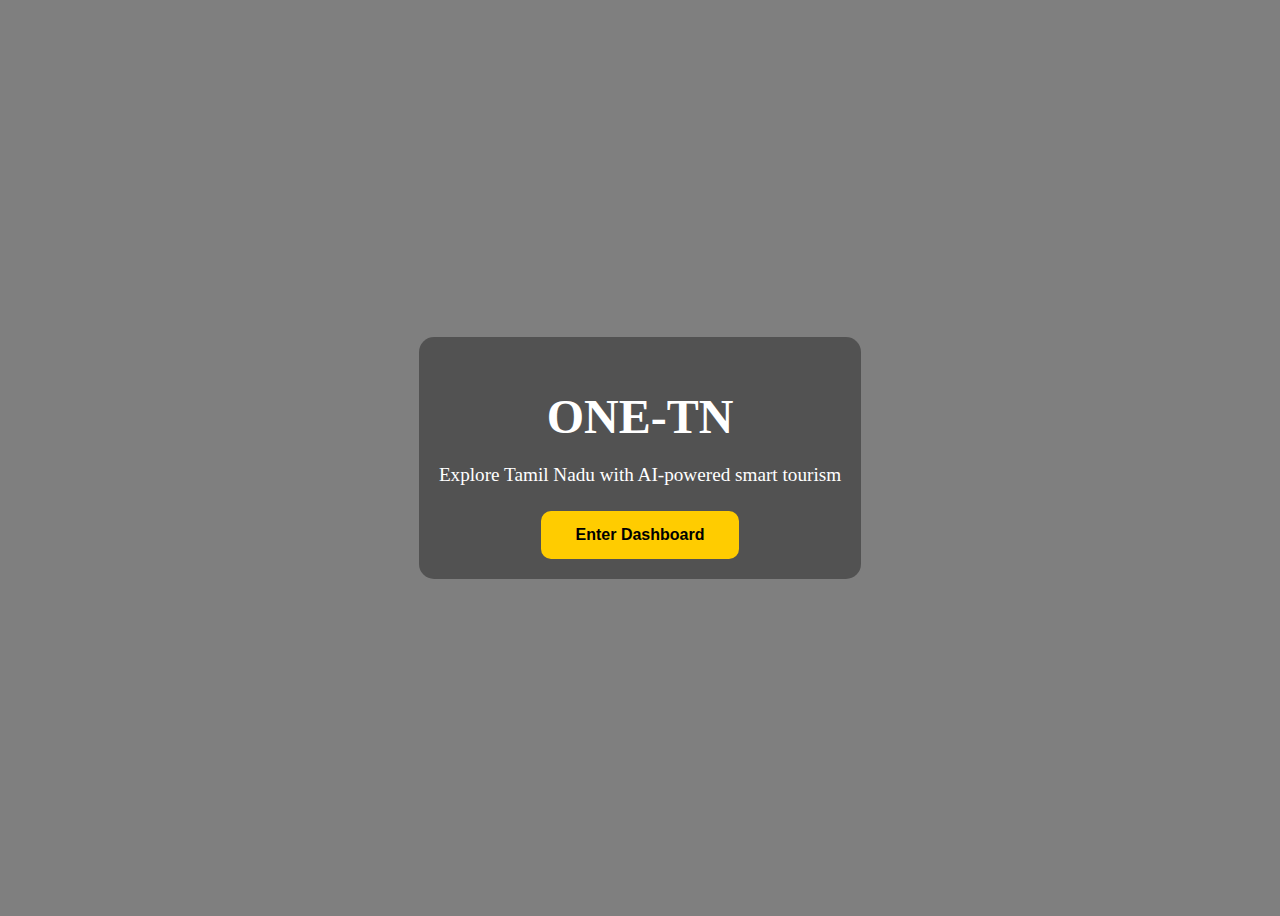
<file: index.html>
<!DOCTYPE html>
<html lang="en">
<head>
  <meta charset="UTF-8">
  <meta name="viewport" content="width=device-width, initial-scale=1.0">
  <title>ONE-TN</title>
  <link rel="stylesheet" href="css/style.css">
</head>

<body class="home">

  <div class="home-container">
    <h1>ONE-TN</h1>
    <p>Explore Tamil Nadu with AI-powered smart tourism</p>
    <button onclick="location.href='pages/dashboard.html'">
      Enter Dashboard
    </button>
  </div>

  <!-- ✅ Location Tracking Script -->
  <script defer src="js/location.js"></script>

</body>
</html>
</file>
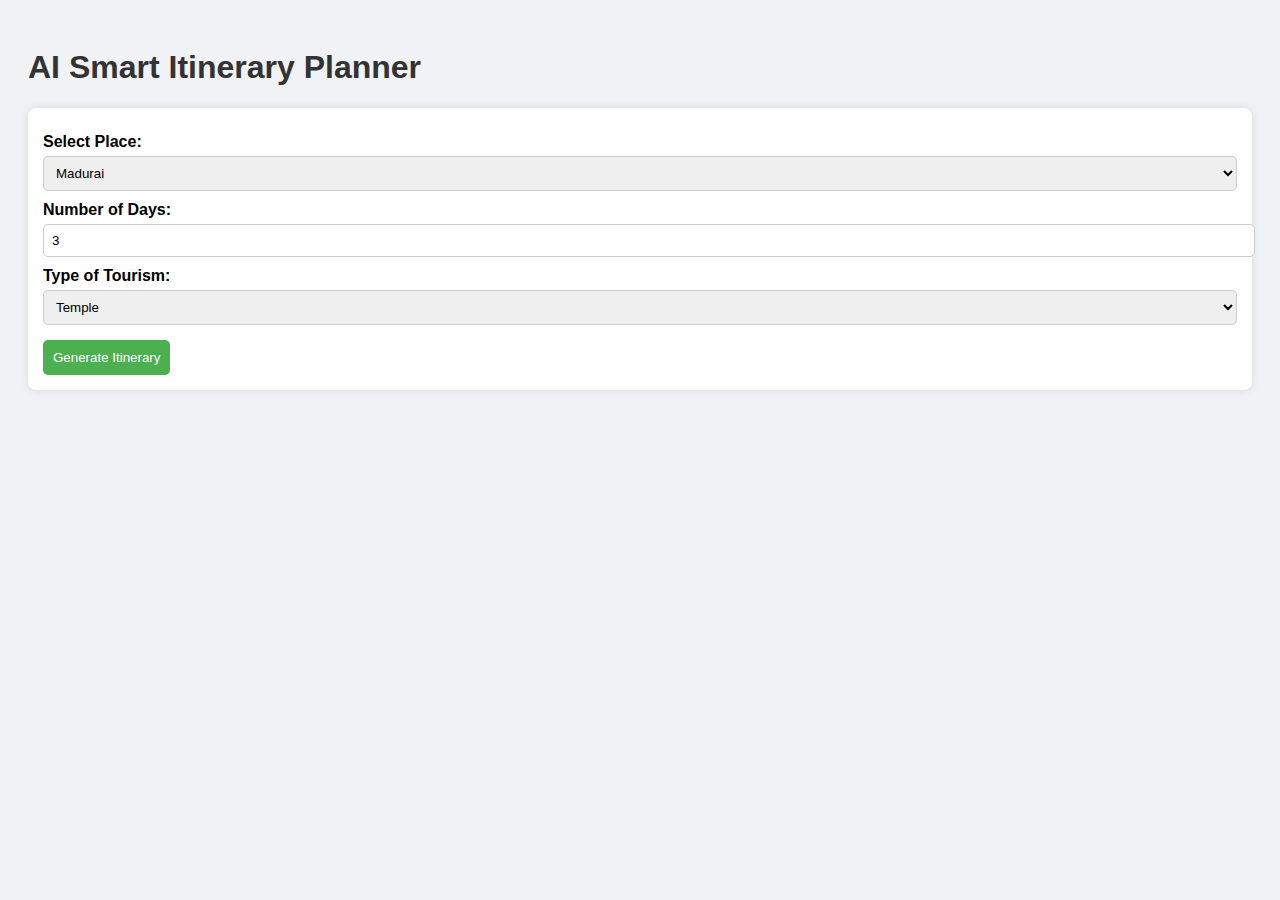
<file: pages /itinerary.html>
<!DOCTYPE html>
<html lang="en">
<head>
<meta charset="UTF-8">
<meta name="viewport" content="width=device-width, initial-scale=1.0">
<title>Smart AI Itinerary Planner</title>

<style>
body { font-family: sans-serif; padding: 20px; background: #f0f2f5; }
h1 { color: #333; }

.itinerary-form {
  background: #fff;
  padding: 15px;
  border-radius: 8px;
  box-shadow: 0 0 8px rgba(0,0,0,0.1);
  margin-bottom: 20px;
}

label { display: block; margin-top: 10px; font-weight: bold; }

select, input {
  width: 100%;
  padding: 8px;
  margin-top: 5px;
  border-radius: 5px;
  border: 1px solid #ccc;
}

button {
  margin-top: 15px;
  padding: 10px;
  background: #4CAF50;
  color: #fff;
  border: none;
  border-radius: 5px;
  cursor: pointer;
}

button:hover { background: #45a049; }

.itinerary-output {
  display: flex;
  flex-direction: column;
  gap: 10px;
}

.itinerary-card {
  background: #fff;
  padding: 15px;
  border-radius: 8px;
  border-left: 5px solid #4CAF50;
}
</style>
</head>

<body>

<h1>AI Smart Itinerary Planner</h1>

<div class="itinerary-form">

  <label>Select Place:</label>
  <select id="place">
    <option value="Madurai">Madurai</option>
    <option value="Thanjavur">Thanjavur</option>
  </select>

  <label>Number of Days:</label>
  <input type="number" id="days" value="3" min="1" max="10">

  <label>Type of Tourism:</label>
  <select id="tourType">
    <option value="Temple">Temple</option>
    <option value="Heritage">Heritage</option>
    <option value="Beach">Beach</option>
    <option value="Hill Station">Hill Station</option>
  </select>

  <button onclick="generateItinerary()">Generate Itinerary</button>

</div>

<div id="itineraryOutput" class="itinerary-output"></div>

<script>
// Attractions WITH individual budgets
const attractions = {
  "Madurai": {
    "Temple": [
      { name: "Meenakshi Amman Temple", budget: 2500 },
      { name: "Koodal Azhagar Temple", budget: 1800 },
      { name: "Alagar Kovil", budget: 2200 },
      { name: "Tirupparankundram Murugan Temple", budget: 2000 }
    ],
    "Heritage": [
      { name: "Thirumalai Nayakkar Palace", budget: 2600 },
      { name: "Gandhi Memorial Museum", budget: 2000 },
      { name: "Puthu Mandapam", budget: 1800 },
      { name: "Vandiyur Teppakulam", budget: 1700 }
    ],
    "Beach": [
      { name: "Vaigai River Walk", budget: 1500 },
      { name: "Eco Park", budget: 1600 },
      { name: "Water Theme Park", budget: 2300 }
    ],
    "Hill Station": [
      { name: "Yanaimalai Hills", budget: 2400 },
      { name: "Samanar Hills", budget: 2600 }
    ]
  },

  "Thanjavur": {
    "Temple": [
      { name: "Brihadeeswarar Temple", budget: 2800 },
      { name: "Gangaikonda Cholapuram", budget: 3000 },
      { name: "Saraswathi Amman Temple", budget: 2100 }
    ],
    "Heritage": [
      { name: "Thanjavur Palace", budget: 2900 },
      { name: "Royal Art Gallery", budget: 2600 },
      { name: "Saraswathi Mahal Library", budget: 2400 }
    ],
    "Beach": [
      { name: "Manora Fort Beach", budget: 2500 },
      { name: "Papanasam River Bank", budget: 1900 }
    ],
    "Hill Station": [
      { name: "Kumbakonam Hill Area", budget: 2700 },
      { name: "Sivaganga Hills", budget: 2600 }
    ]
  }
};

// Shuffle helper
function shuffle(arr) {
  return arr.sort(() => Math.random() - 0.5);
}

function generateItinerary() {
  const place = document.getElementById("place").value;
  const days = parseInt(document.getElementById("days").value);
  const tourType = document.getElementById("tourType").value;
  const output = document.getElementById("itineraryOutput");

  output.innerHTML = "";

  const placesList = shuffle([...attractions[place][tourType]]);

  for (let i = 1; i <= days; i++) {
    const item = placesList[(i - 1) % placesList.length];

    const card = document.createElement("div");
    card.className = "itinerary-card";
    card.innerHTML = `
      <h3>Day ${i}</h3>
      <p><strong>Place:</strong> ${place}</p>
      <p><strong>Tour Type:</strong> ${tourType}</p>
      <p><strong>Suggested Visit:</strong> ${item.name}</p>
      <p><strong>Estimated Budget:</strong> ₹${item.budget}</p>
    `;

    output.appendChild(card);
  }
}
</script>

</body>
</html>
</file>
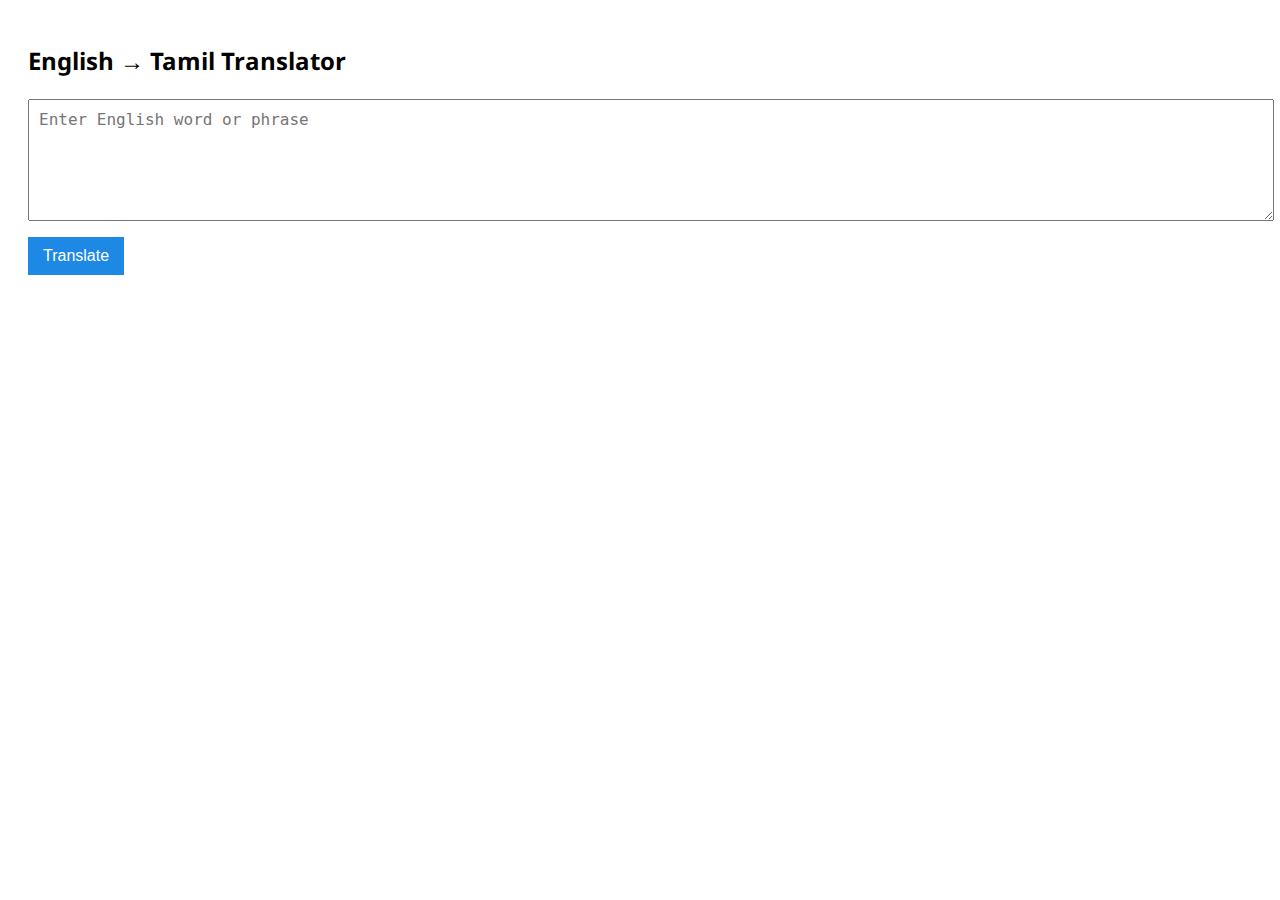
<file: pages /translate.html>
<!DOCTYPE html>
<html lang="en">
<head>
<meta charset="UTF-8">
<meta name="viewport" content="width=device-width, initial-scale=1.0">
<title>English → Tamil Translator</title>
<style>
body {
  font-family: "Noto Sans Tamil", Arial, sans-serif; /* Font that supports Tamil */
  padding: 20px;
}
textarea {
  width: 100%;
  height: 100px;
  padding: 10px;
  font-size: 16px;
}
button {
  padding: 10px 15px;
  font-size: 16px;
  margin-top: 10px;
  background-color: #1e88e5;
  color: white;
  border: none;
  cursor: pointer;
}
button:hover {
  background-color: #1565c0;
}
#translationResult {
  margin-top: 20px;
  font-size: 24px;
  font-weight: bold;
  color: green;
}
#pronunciationResult {
  font-size: 20px;
  color: blue;
  margin-top: 5px;
}
</style>

<!-- Google Font for Tamil -->
<link href="https://fonts.googleapis.com/css2?family=Noto+Sans+Tamil&display=swap" rel="stylesheet">
</head>
<body>

<h2>English → Tamil Translator</h2>

<textarea id="textToTranslate" placeholder="Enter English word or phrase"></textarea>
<button onclick="translateText()">Translate</button>

<div id="translationResult"></div>
<div id="pronunciationResult"></div>

<script>
// Offline dictionary with Tamil + pronunciation
const dict = {
  "hello": ["வணக்கம்", "Vanakkam"],
  "thank you": ["நன்றி", "Nandri"],
  "how are you": ["நீங்கள் எப்படி இருக்கிறீர்கள்", "Neenga epadi irukkireergal"],
  "water": ["தண்ணீர்", "Thanni"],
  "food": ["சாப்பாடு", "Saapadu"],
  "house": ["வீடு", "Veedu"],
  "school": ["பள்ளி", "Palli"],
  "mother": ["அம்மா", "Amma"],
  "father": ["அப்பா", "Appa"],
  "friend": ["நண்பன்", "Nanban"],
  "perform": ["செயல்", "Seyal"],
  "run": ["ஓடு", "Odu"],
  "eat": ["சாப்பிடு", "Saapidu"],
  "go": ["போ", "Po"],
  "study": ["படிக்கவும்", "Padikkavum"]
};

function translateText() {
  const input = document.getElementById("textToTranslate").value.trim().toLowerCase();

  if (!input) {
    document.getElementById("translationResult").innerText = "Please enter English text";
    document.getElementById("pronunciationResult").innerText = "";
    return;
  }

  if (dict[input]) {
    const tamilWord = dict[input][0];
    const pronounceWord = dict[input][1];

    document.getElementById("translationResult").innerText = tamilWord;
    document.getElementById("pronunciationResult").innerText = "Pronunciation: " + pronounceWord;

    // Text-to-speech using pronunciation (Latin letters)
    const utter = new SpeechSynthesisUtterance(pronounceWord);
    utter.lang = "en-US"; // TTS works reliably with Latin letters
    speechSynthesis.speak(utter);

  } else {
    document.getElementById("translationResult").innerText = "Translation not found";
    document.getElementById("pronunciationResult").innerText = "";
  }
}
</script>

</body>
</html>
</file>
<file: css/style.css>
/* ===== Home Page Styling ===== */  
body.home {  
  background: linear-gradient(rgba(0,0,0,0.5), rgba(0,0,0,0.5)),  
              url("https://images.unsplash.com/photo-1602216056096-3b40cc0c9944?auto=format&fit=crop&w=1470&q=80");  
  background-size: cover;  
  background-position: center;  
  min-height: 100vh;  
  display: flex;  
  justify-content: center;  
  align-items: center;  
}  

.home-container {  
  text-align: center;  
  color: #fff;  
  padding: 20px;  
  background: rgba(0,0,0,0.35);  
  border-radius: 15px;  
}  

.home-container h1 {  
  font-size: 3rem;  
  margin-bottom: 15px;  
}  

.home-container p {  
  font-size: 1.2rem;  
  margin-bottom: 25px;  
}  

.home-container button {  
  padding: 15px 35px;  
  font-size: 1rem;  
  font-weight: 600;  
  border: none;  
  border-radius: 10px;  
  cursor: pointer;  
  background: #ffcc00;  
  transition: 0.3s;  
}  

.home-container button:hover {  
  background: #ffd633;  
}  

/* ===== Dashboard Page ===== */  
body.dashboard {  
  background: linear-gradient(rgba(0,0,0,0.6), rgba(0,0,0,0.6)),  
              url("../images/dashboard-bg.jpg");  
  background-size: cover;  
  background-position: center;  
  min-height: 100vh;  
  color: #fff;  
}  

.dashboard-grid {  
  display: grid;  
  grid-template-columns: repeat(auto-fit, minmax(220px, 1fr));  
  gap: 25px;  
  padding: 40px;  
  max-width: 1200px;  
  margin: auto;  
}  

.card {  
  background: rgba(255,255,255,0.18);  
  backdrop-filter: blur(12px);  
  border-radius: 18px;  
  padding: 40px 20px;  
  text-align: center;  
  font-size: 1.2rem;  
  cursor: pointer;  
  font-weight: 600;  
  transition: 0.3s;  
  box-shadow: 0 10px 30px rgba(0,0,0,0.5);  
}  

.card:hover {  
  transform: translateY(-10px);  
  background: rgba(255,255,255,0.28);  
}  

/* ===== Heritage Page ===== */  
body.heritage {  
  background: linear-gradient(rgba(0,0,0,0.7), rgba(0,0,0,0.7)),  
              url("../images/heritage/heritage-bg.jpg");  
  background-size: cover;  
  background-position: center;  
  min-height: 100vh;  
  color: #fff;  
  padding: 40px 20px;  
}  

.heritage-grid {  
  display: grid;  
  grid-template-columns: repeat(auto-fill, minmax(250px, 1fr));  
  gap: 25px;  
  max-width: 1200px;  
  margin: auto;  
  align-items: start;  
}  

.heritage-card {  
  display: flex;  
  flex-direction: column;  
  border-radius: 18px;  
  overflow: hidden;  
  box-shadow: 0 10px 30px rgba(0,0,0,0.5);  
  cursor: pointer;  
  transition: transform 0.3s ease;  
  height: 100%;  
}  

.heritage-card:hover {  
  transform: scale(1.05);  
}  

.heritage-card img {  
  width: 100%;  
  height: 220px;  
  object-fit: cover;  
  flex-shrink: 0;  
}  

.heritage-info {  
  flex-grow: 1;  
  background: rgba(0,0,0,0.7);  
  padding: 15px;  
  text-align: center;  
}  

.heritage-info h3 {  
  margin: 0 0 5px 0;  
  font-size: 1.2rem;  
}  

.heritage-info p {  
  margin: 0;  
  font-size: 0.9rem;  
  opacity: 0.85;  
}  

/* ===== Culinary Trails Page ===== */  
body.culinary {  
  background: linear-gradient(rgba(0,0,0,0.55), rgba(0,0,0,0.55)),  
              url("../images/culinary/bg-culinary.jpg");  
  background-size: cover;  
  background-position: center;  
  background-attachment: fixed;  
  min-height: 100vh;  
  color: #fff;  
  padding: 40px 20px;  
}  

.culinary-grid {  
  display: grid;  
  grid-template-columns: repeat(auto-fit, minmax(250px, 1fr));  
  gap: 25px;  
  max-width: 1200px;  
  margin: auto;  
}  

.culinary-card {  
  position: relative;  
  border-radius: 18px;  
  overflow: hidden;  
  box-shadow: 0 10px 30px rgba(0,0,0,0.5);  
  cursor: pointer;  
  transition: transform 0.3s ease;  
}  

.culinary-card:hover {  
  transform: scale(1.05);  
}  

.culinary-card img {  
  width: 100%;  
  height: 220px;  
  object-fit: cover;  
}  

/* ===== Eco Dashboard Background ===== */  
body.eco {  
  background: linear-gradient(rgba(0,0,0,0.6), rgba(0,0,0,0.6)),  
              url("../images/eco.jpg");  
  background-size: cover;  
  background-position: center;  
  min-height: 100vh;  
  color: #fff;  
}  
/* ===== AI Itinerary Planner Page ===== */
body.itinerary {
  background: linear-gradient(rgba(0,0,0,0.6), rgba(0,0,0,0.6)),
              url("../images/ai.jpg");
  background-size: cover;
  background-position: center;
  min-height: 100vh;
  color: #fff;
  padding: 20px;
}

.itinerary-form {
  max-width: 500px;
  margin: 20px auto;
  background: rgba(0,0,0,0.55);
  padding: 20px;
  border-radius: 15px;
  color: #fff;
  text-align: center;
}

.itinerary-form input,
.itinerary-form select,
.itinerary-form button {
  width: 90%;
  padding: 10px;
  margin: 10px 0;
  border-radius: 8px;
  border: none;
  font-size: 1rem;
}

.itinerary-form button {
  background: #ffcc00;
  font-weight: 600;
  cursor: pointer;
  transition: 0.3s;
}

.itinerary-form button:hover {
  background: #ffd633;
}

.itinerary-output {
  display: grid;
  grid-template-columns: repeat(auto-fit, minmax(250px, 1fr));
  gap: 20px;
  padding: 20px;
  max-width: 1200px;
  margin: auto;
}

.itinerary-card {
  background: rgba(255,255,255,0.15);
  backdrop-filter: blur(8px);
  border-radius: 15px;
  padding: 20px;
  text-align: center;
  color: #fff;
  box-shadow: 0 5px 20px rgba(0,0,0,0.4);
  transition: transform 0.3s;
}

.itinerary-card:hover {
  transform: translateY(-5px);
}

h1 {
  text-align: center;
  margin-bottom: 20px;
}

/* ===== Local Artisans Page ===== */  
body.artisans {  
  background: linear-gradient(rgba(0,0,0,0.55), rgba(0,0,0,0.55)),  
              url("../images/artisans-bg.jpg");  
  background-size: cover;  
  background-position: center;  
  background-attachment: fixed;  
  min-height: 100vh;  
  color: #fff;  
  padding: 40px 20px;  
}  

.artisan-grid {  
  display: grid;  
  grid-template-columns: repeat(auto-fit, minmax(250px, 1fr));  
  gap: 25px;  
  max-width: 1200px;  
  margin: auto;  
}  

.artisan-card {  
  position: relative;  
  border-radius: 18px;  
  overflow: hidden;  
  box-shadow: 0 10px 30px rgba(0,0,0,0.5);  
  cursor: pointer;  
  transition: transform 0.3s ease;  
}  

.artisan-card:hover {  
  transform: scale(1.05);  
}  

.artisan-card img {  
  width: 100%;  
  height: 220px;  
  object-fit: cover;  
}  

/* ===== FIX: FORCE IMAGES TO SHOW ===== */  
.artisan-card img,  
.heritage-card img,  
.culinary-card img {  
  display: block;  
  position: relative;  
  z-index: 1;  
}  

/* ===== FIX: TEXT ABOVE IMAGE ===== */  
.artisan-info,  
.heritage-info,  
.culinary-info {  
  position: relative;  
  z-index: 2;  
  background: rgba(0,0,0,0.7);  
  padding: 15px;  
  text-align: center;  
}  

.artisan-info h3,  
.heritage-info h3,  
.culinary-info h3 {  
  margin: 0 0 5px 0;  
}  

.artisan-info p,  
.heritage-info p,  
.culinary-info p {  
  margin: 0;  
  font-size: 0.9rem;  
  opacity: 0.9;  
}  

/* ===== Mobile Vertical Layout ===== */  
@media (max-width: 768px) {  
  .artisan-grid,  
  .heritage-grid,  
  .culinary-grid {  
    grid-template-columns: 1fr;  
  }  

  .artisan-card,  
  .heritage-card,  
  .culinary-card {  
    max-width: 90%;  
    margin: auto;  
  }  
}
</file>
